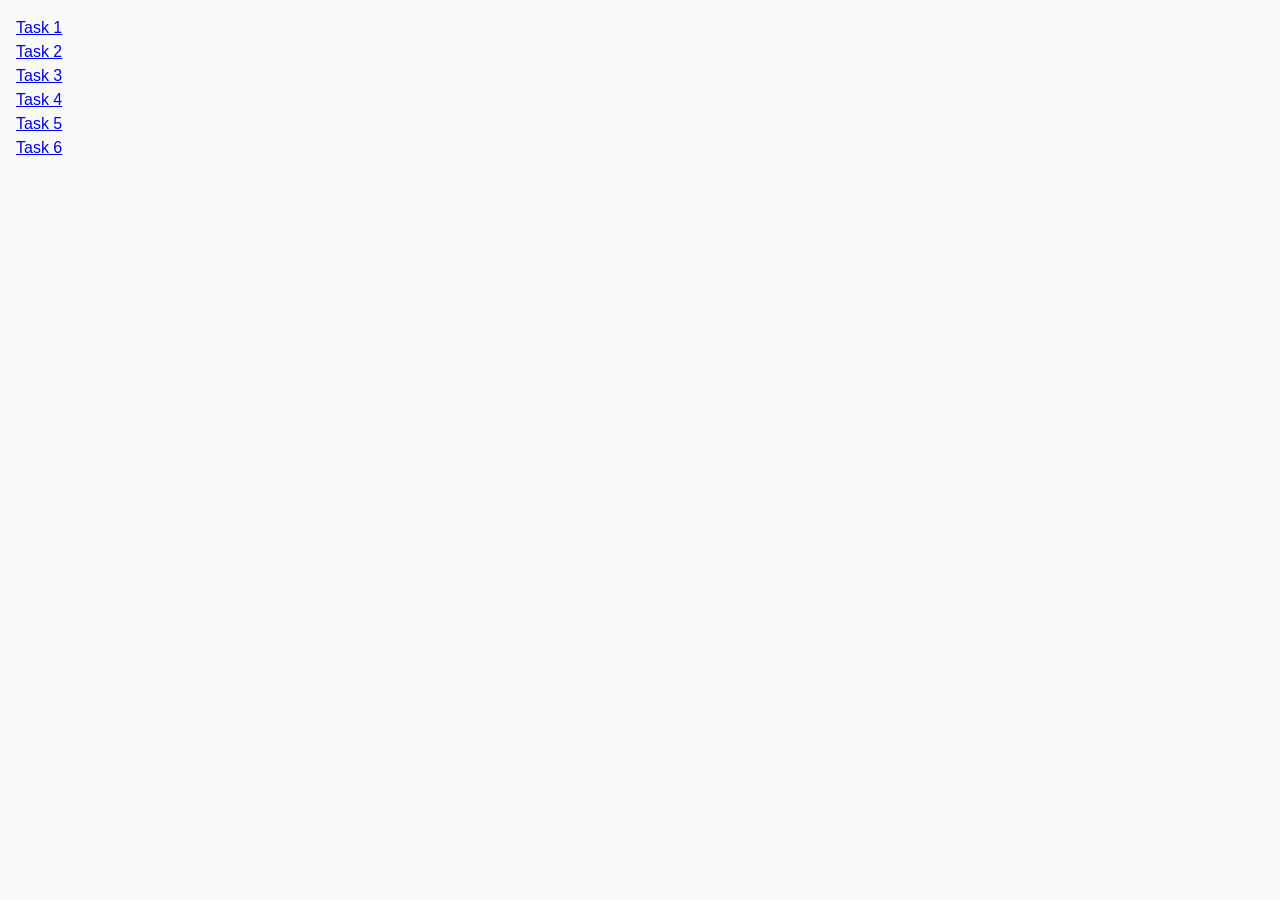
<file: index.html>
<!DOCTYPE html>
<html lang="en">
  <head>
    <meta charset="UTF-8" />
    <meta http-equiv="X-UA-Compatible" content="IE=edge" />
    <meta name="viewport" content="width=device-width, initial-scale=1.0" />
    <title>Homework 7</title>
    <link rel="preconnect" href="https://fonts.googleapis.com" />
    <link rel="preconnect" href="https://fonts.gstatic.com" crossorigin />
    <link
      href="https://fonts.googleapis.com/css2?family=Inter:ital,opsz,wght@0,14..32,100..900;1,14..32,100..900&family=Montserrat:ital,wght@0,100..900;1,100..900&display=swap"
      rel="stylesheet"
    />
    <link rel="stylesheet" href="./css/common.css" />
    <link rel="stylesheet" href="./css/task-1.css" />
    <link rel="stylesheet" href="./css/task-2.css" />
    <link rel="stylesheet" href="./css/task-3.css" />
    <link rel="stylesheet" href="./css/task-4.css" />
    <link rel="stylesheet" href="./css/task-5.css" />
    <link rel="stylesheet" href="./css/task-6.css" />
  </head>
  <body>
    <ul>
      <li><a href="./task-1.html">Task 1</a></li>
      <li><a href="./task-2.html">Task 2</a></li>
      <li><a href="./task-3.html">Task 3</a></li>
      <li><a href="./task-4.html">Task 4</a></li>
      <li><a href="./task-5.html">Task 5</a></li>
      <li><a href="./task-6.html">Task 6</a></li>
    </ul>
  </body>
</html>
</file>
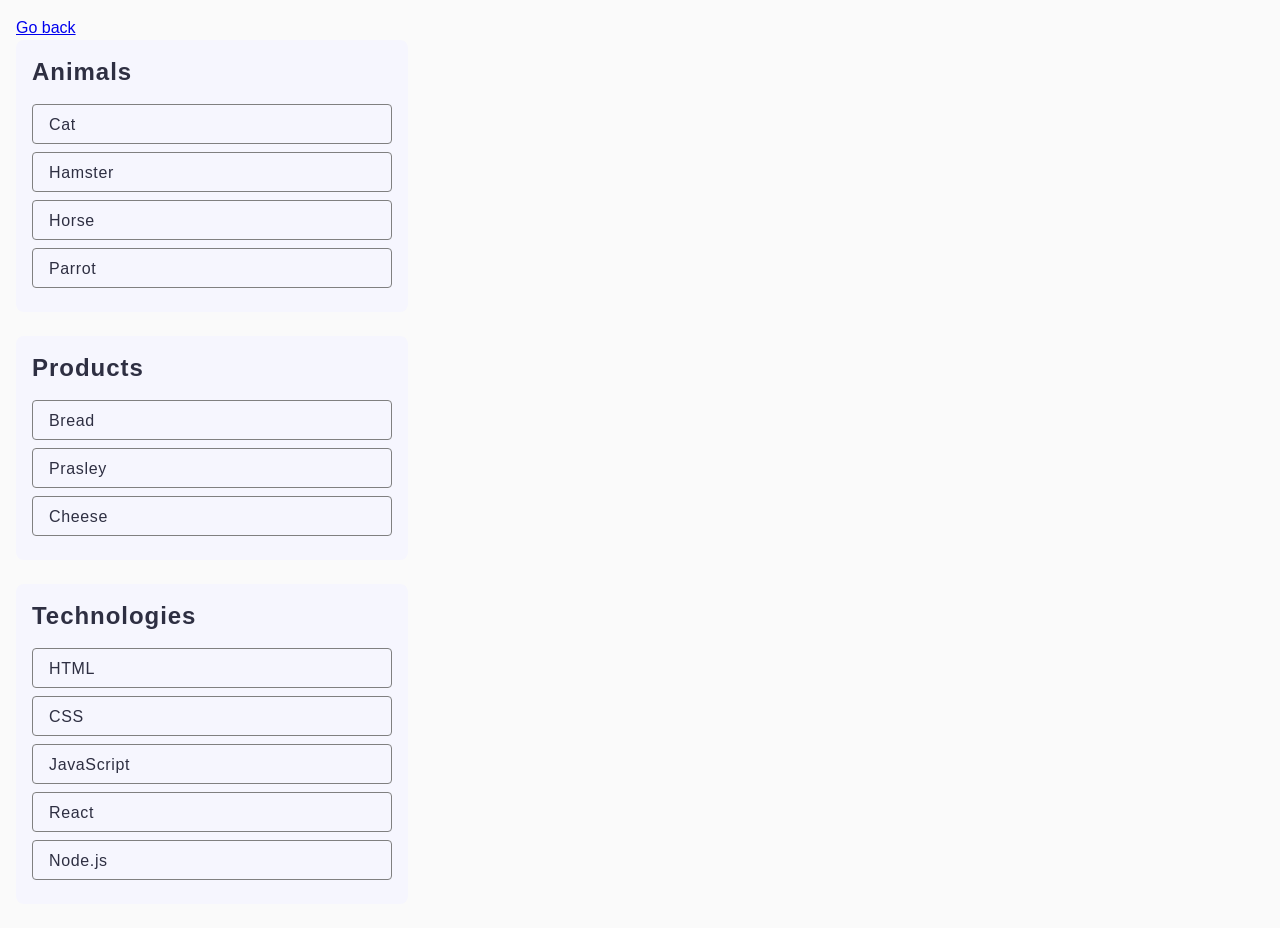
<file: task-1.html>
<!DOCTYPE html>
<html lang="en">
  <head>
    <meta charset="UTF-8" />
    <meta http-equiv="X-UA-Compatible" content="IE=edge" />
    <meta name="viewport" content="width=device-width, initial-scale=1.0" />
    <title>Task 1</title>

    <link rel="stylesheet" href="./css/common.css" />
    <link rel="stylesheet" href="./css/task-1.css" />
  </head>
  <body>
    <p><a href="./index.html">Go back</a></p>

    <ul id="categories">
      <li class="item">
        <h2 class="title">Animals</h2>

        <ul class="list">
          <li class="item-list">Cat</li>
          <li class="item-list">Hamster</li>
          <li class="item-list">Horse</li>
          <li class="item-list">Parrot</li>
        </ul>
      </li>
      <li class="item">
        <h2 class="title">Products</h2>

        <ul class="list">
          <li class="item-list">Bread</li>
          <li class="item-list">Prasley</li>
          <li class="item-list">Cheese</li>
        </ul>
      </li>
      <li class="item">
        <h2 class="title">Technologies</h2>

        <ul class="list">
          <li class="item-list">HTML</li>
          <li class="item-list">CSS</li>
          <li class="item-list">JavaScript</li>
          <li class="item-list">React</li>
          <li class="item-list">Node.js</li>
        </ul>
      </li>
    </ul>

    <script src="./js/task-1.js" type="module"></script>
  </body>
</html>
</file>
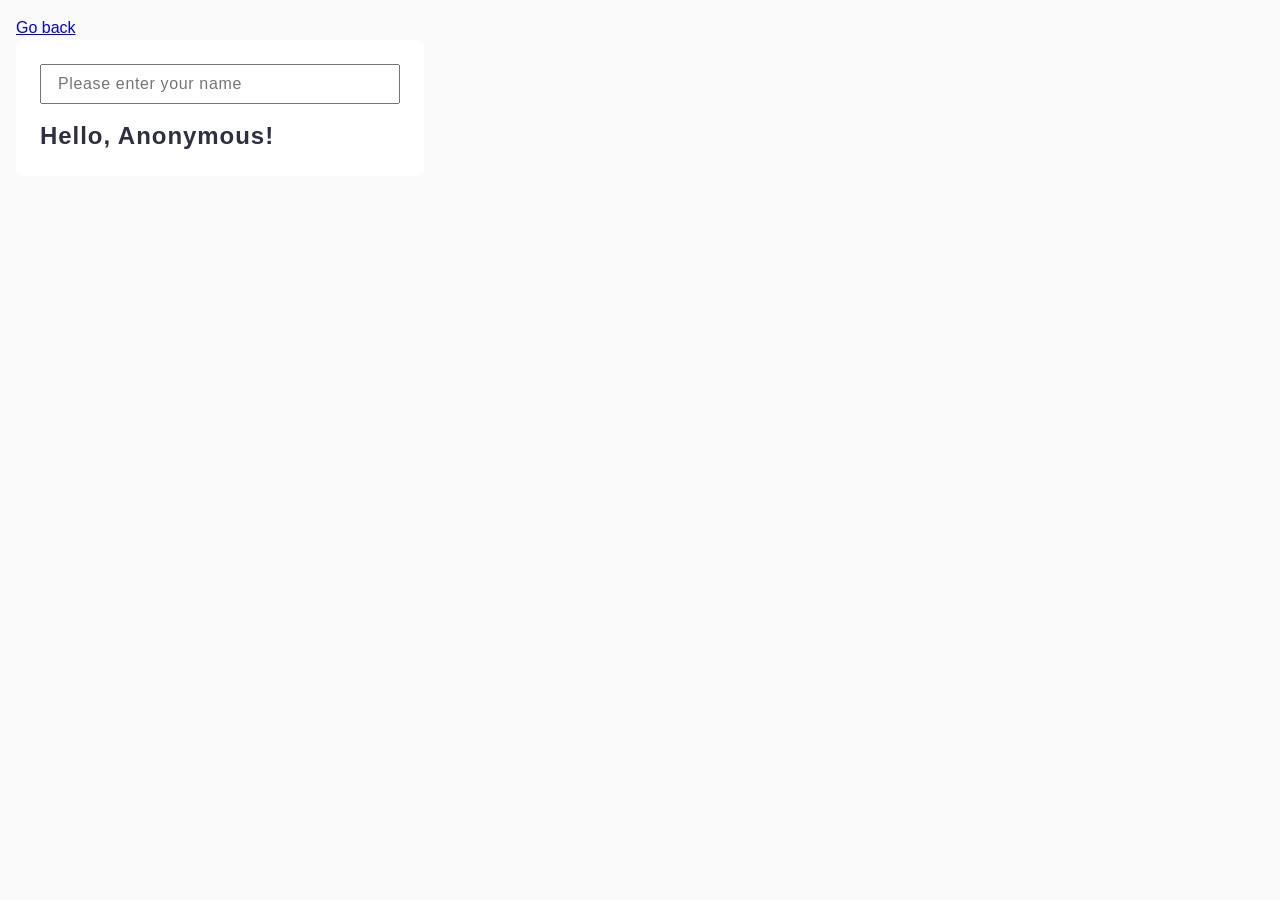
<file: task-3.html>
<!DOCTYPE html>
<html lang="en">
  <head>
    <meta charset="UTF-8" />
    <meta http-equiv="X-UA-Compatible" content="IE=edge" />
    <meta name="viewport" content="width=device-width, initial-scale=1.0" />
    <title>Task 3</title>
    <link rel="stylesheet" href="./css/common.css" />
    <link rel="stylesheet" href="./css/task-3.css" />
  </head>
  <body>
    <p><a href="./index.html">Go back</a></p>

    <div class="input-box">
      <input
        class="input"
        type="text"
        id="name-input"
        placeholder="Please enter your name"
      />
      <h1 class="input-title">
        Hello, <span id="name-output">Anonymous</span>!
      </h1>
    </div>

    <script src="./js/task-3.js" type="module"></script>
  </body>
</html>
</file>
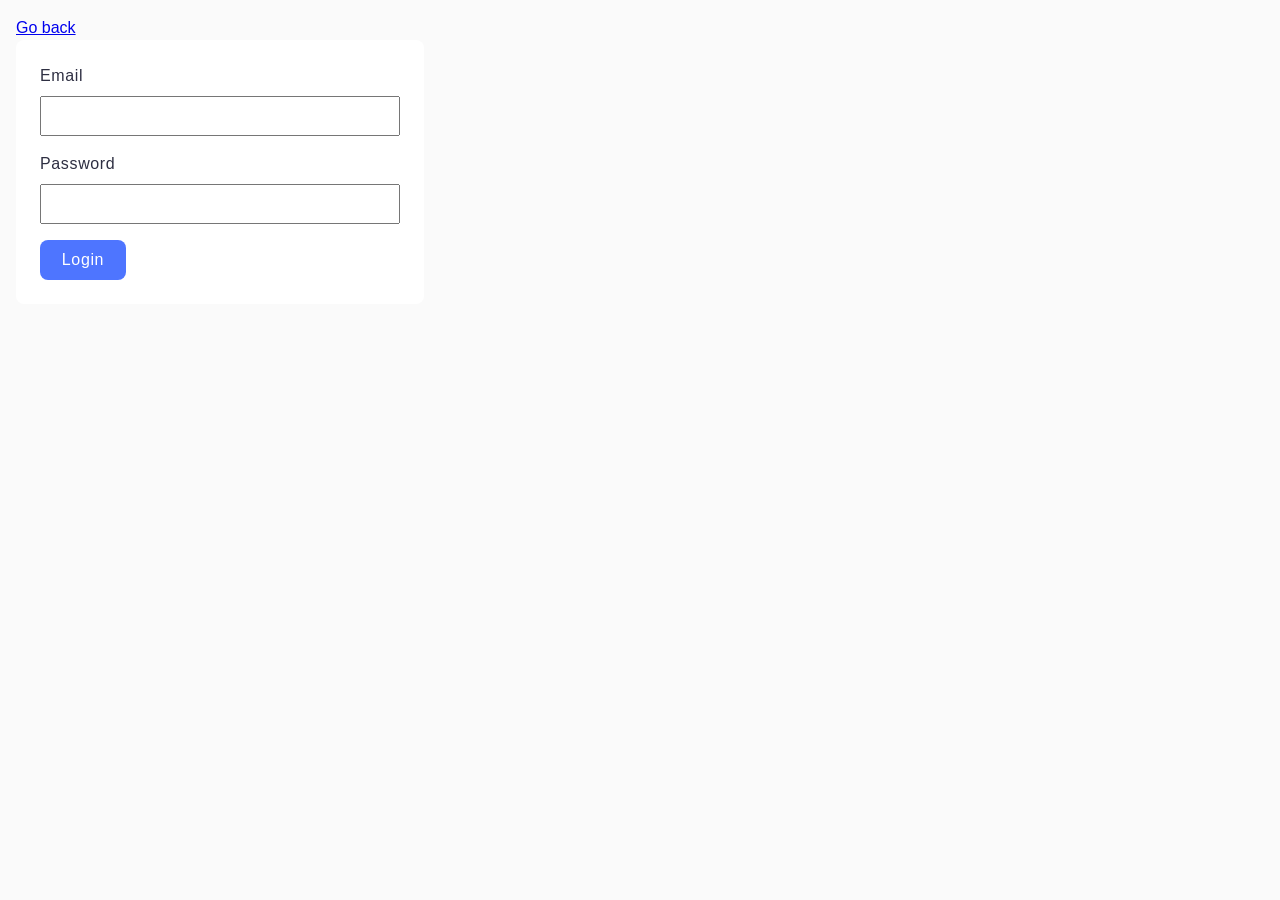
<file: task-4.html>
<!DOCTYPE html>
<html lang="en">
  <head>
    <meta charset="UTF-8" />
    <meta http-equiv="X-UA-Compatible" content="IE=edge" />
    <meta name="viewport" content="width=device-width, initial-scale=1.0" />
    <title>Task 4</title>
    <link rel="stylesheet" href="./css/common.css" />
    <link rel="stylesheet" href="./css/task-4.css" />
  </head>
  <body>
    <p><a href="./index.html">Go back</a></p>

    <form class="login-form">
      <label class="input-label">
        Email
        <input class="text-input" type="email" name="email" />
      </label>
      <label class="input-label">
        Password
        <input class="text-input" type="password" name="password" />
      </label>
      <button class="btn" type="submit">Login</button>
    </form>

    <script src="./js/task-4.js" type="module"></script>
  </body>
</html>
</file>
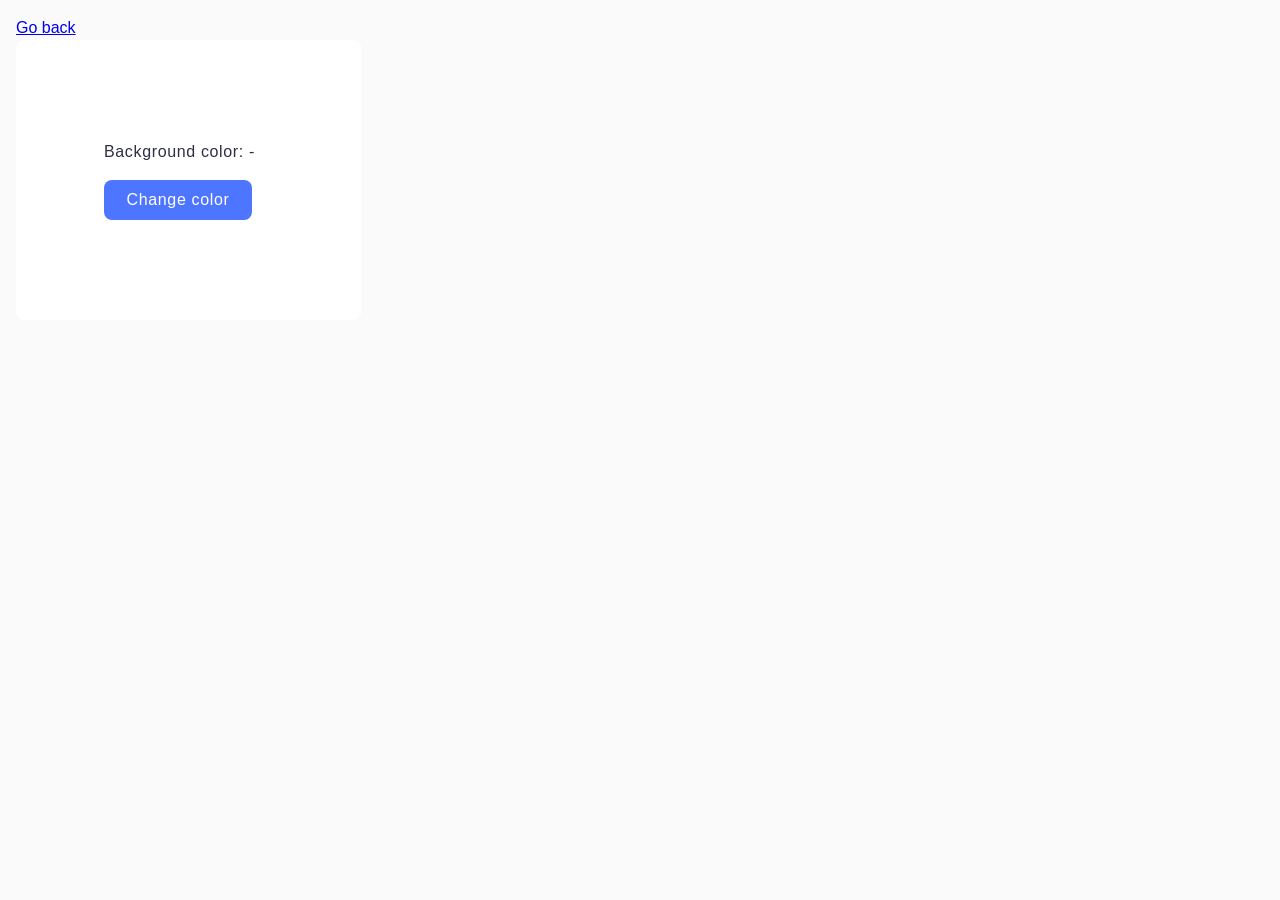
<file: task-5.html>
<!DOCTYPE html>
<html lang="en">
  <head>
    <meta charset="UTF-8" />
    <meta http-equiv="X-UA-Compatible" content="IE=edge" />
    <meta name="viewport" content="width=device-width, initial-scale=1.0" />
    <title>Task 5</title>
    <link rel="stylesheet" href="./css/common.css" />
    <link rel="stylesheet" href="./css/task-5.css" />
  </head>
  <body>
    <p><a href="./index.html">Go back</a></p>

    <div class="widget">
      <p class="text-widget">Background color: <span class="color">-</span></p>
      <button type="button" class="change-color">Change color</button>
    </div>

    <script src="./js/task-5.js" type="module"></script>
  </body>
</html>
</file>
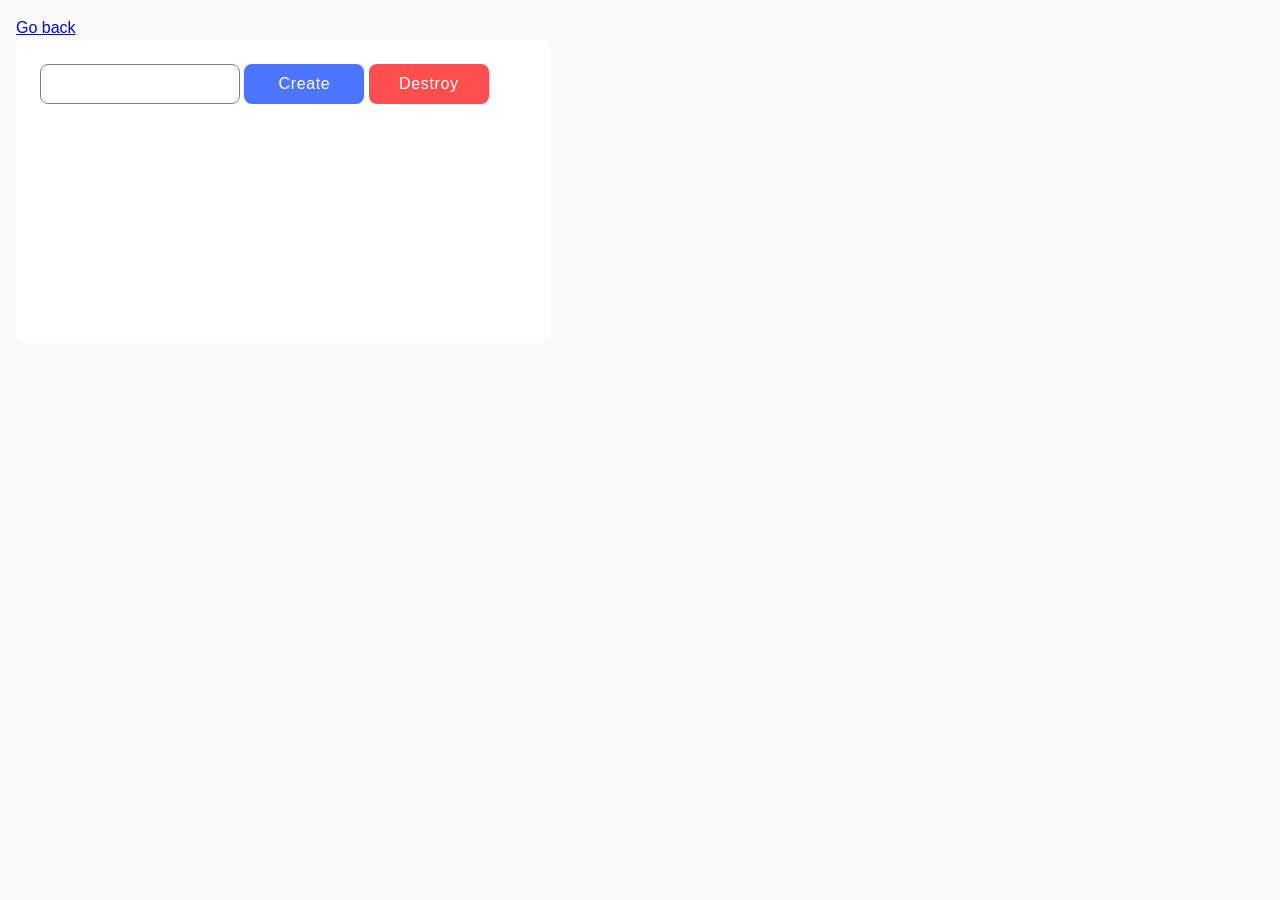
<file: task-6.html>
<!DOCTYPE html>
<html lang="en">
  <head>
    <meta charset="UTF-8" />
    <meta http-equiv="X-UA-Compatible" content="IE=edge" />
    <meta name="viewport" content="width=device-width, initial-scale=1.0" />
    <title>Task 6</title>
    <link rel="stylesheet" href="./css/common.css" />
    <link rel="stylesheet" href="./css/task-6.css" />
  </head>
  <body>
    <p><a href="./index.html">Go back</a></p>

    <div id="controls">
      <input
        class="input"
        name="color-box"
        type="number"
        min="1"
        max="100"
        step="1"
      />
      <button class="btn-create" type="button" data-create>Create</button>
      <button class="btn-destroy" type="button" data-destroy>Destroy</button>
    </div>

    <div id="boxes"></div>

    <script src="./js/task-6.js" type="module"></script>
  </body>
</html>
</file>
<file: css/common.css>
* {
  box-sizing: border-box;
}

body {
  margin: 16px;
  font-family: -apple-system, BlinkMacSystemFont, 'Segoe UI', Roboto, Oxygen,
    Ubuntu, Cantarell, 'Open Sans', 'Helvetica Neue', sans-serif;
  -webkit-font-smoothing: antialiased;
  -moz-osx-font-smoothing: grayscale;
  background-color: #fafafa;
  color: #212121;
  line-height: 1.5;
}
ul,
li {
  list-style-type: none;
  margin: 0;
  padding: 0;
}
p,
h1,
h2,
h3 {
  margin: 0;
}
</file>
<file: css/task-1.css>
body: {
  background-color: #fff;
  padding: 24px;
}
.item {
  background-color: #f6f6fe;
  border-radius: 8px;
  padding: 16px;
  width: 392px;
  height: auto;
  margin-bottom: 24px;
}

.title {
  font-family: 'Montserrat', sans-serif;
  font-weight: 600;
  font-size: 24px;
  line-height: 1.33;
  letter-spacing: 0.04em;
  color: #2e2f42;
  text-decoration: none;
  margin-bottom: 16px;
}
.item-list {
  font-family: 'Montserrat', sans-serif;
  font-weight: 400;
  font-size: 16px;
  line-height: 1.5;
  letter-spacing: 0.04em;
  color: #2e2f42;
  border: 1px solid #808080;
  border-radius: 4px;
  width: 360px;
  height: 40px;
  padding-top: 8px;
  padding-left: 16px;
  margin-bottom: 8px;
}
</file>
<file: css/task-2.css>
img {
  display: block;
  max-width: 100%;
  object-fit: cover;
}
.gallery {
  display: flex;
  flex-wrap: wrap;
  gap: 24px;
  row-gap: 48px;
}
.image-item {
  width: calc((100% - 48px) / 3);
}
</file>
<file: css/task-3.css>
.input-box {
  border-radius: 8px;
  padding: 24px;
  width: 408px;
  background-color: #fff;
}
.input {
  font-family: 'Montserrat', sans-serif;
  font-weight: 400;
  font-size: 16px;
  line-height: 1.5;
  letter-spacing: 0.04em;
  color: #2e2f42;
  width: 360px;
  height: 40px;
  margin-bottom: 16px;
  padding-left: 16px;
}
.input-title {
  font-family: 'Montserrat', sans-serif;
  font-weight: 600;
  font-size: 24px;
  line-height: 1.33;
  letter-spacing: 0.04em;
  color: #2e2f42;
}
</file>
<file: css/task-4.css>
.login-form {
  border-radius: 8px;
  padding: 24px;
  width: 408px;
  background-color: #fff;
  display: flex;
  flex-direction: column;
}
.input-label {
  font-family: 'Montserrat', sans-serif;
  font-weight: 400;
  font-size: 16px;
  line-height: 1.5;
  letter-spacing: 0.04em;
  color: #2e2f42;
  display: flex;
  flex-direction: column;
  row-gap: 8px;
  margin-bottom: 16px;
}
.text-input {
  height: 40px;
  min-width: 360px;
  padding-left: 8px;
}
.btn {
  border-radius: 8px;
  padding: 8px 16px;
  width: 86px;
  height: 40px;
  background-color: #4e75ff;
  font-family: 'Montserrat', sans-serif;
  font-weight: 500;
  font-size: 16px;
  line-height: 1.5;
  letter-spacing: 0.04em;
  color: #fff;
  border: none;
}
</file>
<file: css/task-5.css>
.widget {
  border-radius: 8px;
  padding: 100px 88px;
  width: 345px;
  height: 280px;
  background-color: #fff;
  padding: 100px 88px;
}
.change-color {
  border-radius: 8px;
  padding: 8px 16px;
  width: 148px;
  height: 40px;
  background-color: #4e75ff;
  font-family: 'Montserrat', sans-serif;
  font-weight: 500;
  font-size: 16px;
  line-height: 1.5;
  letter-spacing: 0.04em;
  color: #fff;
  padding: 8px 16px;
  border: none;
}
.text-widget {
  font-family: 'Montserrat', sans-serif;
  font-weight: 400;
  font-size: 16px;
  line-height: 1.5;
  letter-spacing: 0.04em;
  color: #2e2f42;
  margin-bottom: 16px;
}
</file>
<file: css/task-6.css>
#controls {
  border-radius: 8px;
  padding: 24px;
  width: 534px;
  height: 302px;
  background-color: #fff;
}
.input {
  border: 1px solid #808080;
  border-radius: 8px;
  padding: 8px 72px;
  min-width: 150px;
  height: 40px;
  font-family: 'Montserrat', sans-serif;
  font-weight: 400;
  font-size: 16px;
  line-height: 1.5;
  letter-spacing: 0.04em;
  color: #2e2f42;
}
.btn-create {
  border-radius: 8px;
  padding: 8px 16px;
  width: 120px;
  height: 40px;
  background-color: #4e75ff;
  font-family: 'Montserrat', sans-serif;
  font-weight: 500;
  font-size: 16px;
  line-height: 1.5;
  letter-spacing: 0.04em;
  color: #fff;
  border: none;
}
.btn-destroy {
  border: none;
  font-family: 'Montserrat', sans-serif;
  font-weight: 500;
  font-size: 16px;
  line-height: 1.5;
  letter-spacing: 0.04em;
  color: #fff;
  border-radius: 8px;
  padding: 8px 16px;
  width: 120px;
  height: 40px;
  background-color: #ff4e4e;
}
</file>
